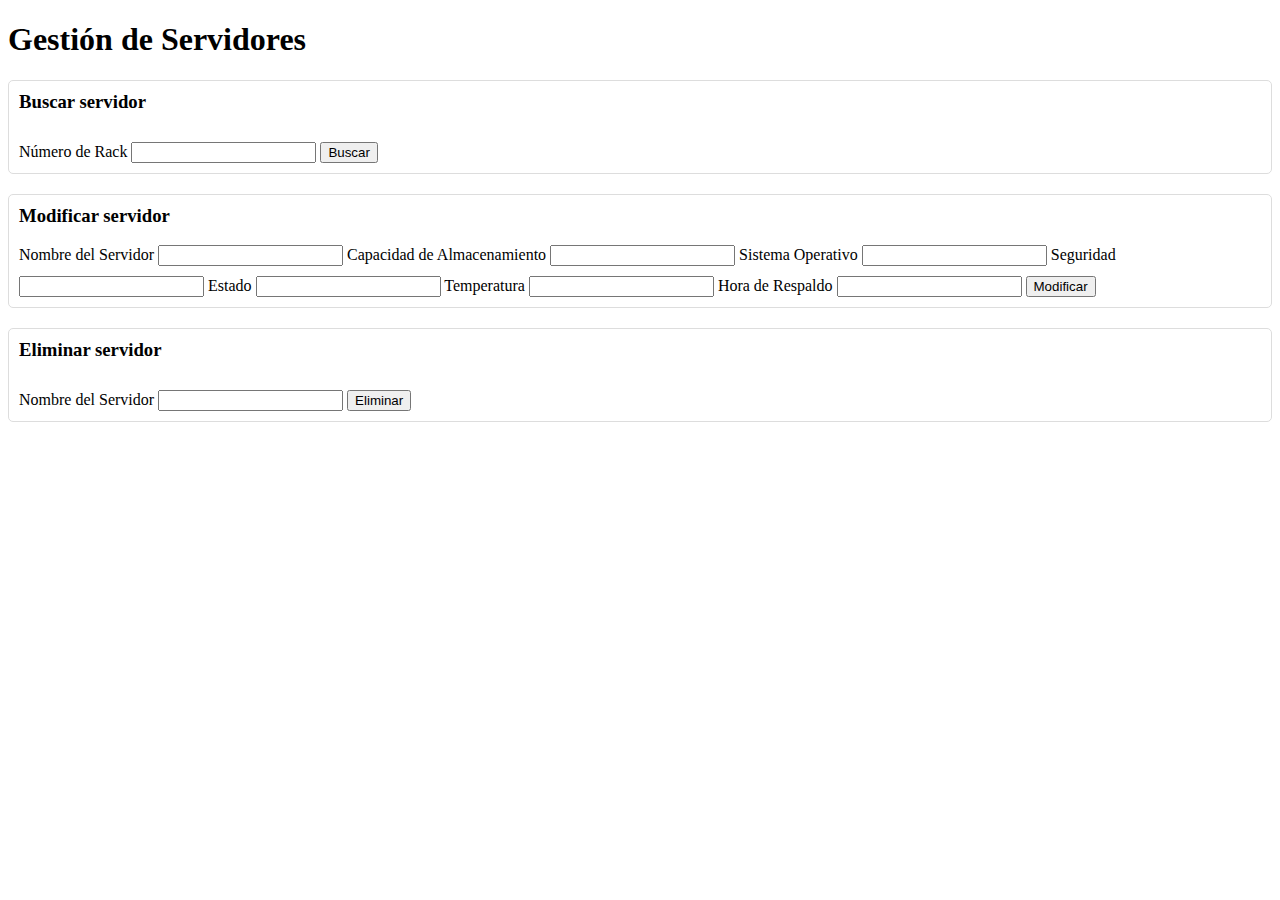
<file: templates/ejemplo.html>
<!DOCTYPE html>
<html lang="es">
<head>
    <meta charset="UTF-8">
    <meta name="viewport" content="width=device-width, initial-scale=1.0">
    <title>Gestión de Servidores</title>
    <style>
        .formulario {
            margin-bottom: 20px;
            padding: 10px;
            border: 1px solid #ddd;
            border-radius: 5px;
        }

        .formulario h3 {
            margin-top: 0;
        }

        .btn {
            margin-top: 10px;
        }
    </style>
</head>
<body>
    <h1>Gestión de Servidores</h1>

    <!-- Formulario para buscar un servidor -->
    <form id="buscarServidorForm" action="/buscar_servidor" method="POST" class="formulario">
        <h3>Buscar servidor</h3>
        <label for="numero_rack">Número de Rack</label>
        <input type="text" id="numero_rack" name="numero_rack" required>
        <button type="button" id="buscarServidorBtn" class="btn">Buscar</button>
        <div id="resultadoBusqueda"></div>
    </form>

    <!-- Formulario para modificar un servidor -->
    <form id="modificarServidorForm" action="/modificar_servidor" method="POST" class="formulario">
        <h3>Modificar servidor</h3>
        <label for="nombre_servidor_modificar">Nombre del Servidor</label>
        <input type="text" id="nombre_servidor_modificar" name="nombre_servidor_modificar" required>
        <label for="capacidad_almacenamiento_modificar">Capacidad de Almacenamiento</label>
        <input type="text" id="capacidad_almacenamiento_modificar" name="capacidad_almacenamiento_modificar" required>
        <label for="sistema_operativo_modificar">Sistema Operativo</label>
        <input type="text" id="sistema_operativo_modificar" name="sistema_operativo_modificar" required>
        <label for="seguridad_modificar">Seguridad</label>
        <input type="text" id="seguridad_modificar" name="seguridad_modificar" required>
        <label for="estado_modificar">Estado</label>
        <input type="text" id="estado_modificar" name="estado_modificar" required>
        <label for="temperatura_modificar">Temperatura</label>
        <input type="text" id="temperatura_modificar" name="temperatura_modificar" required>
        <label for="hora_respaldo_modificar">Hora de Respaldo</label>
        <input type="text" id="hora_respaldo_modificar" name="hora_respaldo_modificar" required>
        <button type="button" id="modificarServidorBtn" class="btn">Modificar</button>
        <div id="resultadoModificacion"></div>
    </form>

    <!-- Formulario para eliminar un servidor -->
    <form id="eliminarServidorForm" action="/eliminar_servidor" method="POST" class="formulario">
        <h3>Eliminar servidor</h3>
        <label for="nombre_servidor_eliminar">Nombre del Servidor</label>
        <input type="text" id="nombre_servidor_eliminar" name="nombre_servidor_eliminar" required>
        <button type="button" id="eliminarServidorBtn" class="btn">Eliminar</button>
        <div id="resultadoEliminacion"></div>
    </form>

    <script>
        document.addEventListener('DOMContentLoaded', function () {

            // Funcionalidad para buscar servidor
            document.getElementById('buscarServidorBtn').addEventListener('click', function () {
                const buscar = document.getElementById('numero_rack').value;

                fetch('/buscar_servidor', {
                    method: 'POST',
                    headers: {
                        'Content-Type': 'application/x-www-form-urlencoded',
                    },
                    body: new URLSearchParams({ buscar: buscar })
                })
                .then(response => response.json())
                .then(data => {
                    if (data.message) {
                        document.getElementById('resultadoBusqueda').innerHTML = `<p>${data.message}</p>`;
                    } else {
                        // Llenar el formulario de modificación con los datos obtenidos
                        document.getElementById('nombre_servidor_modificar').value = data.nombre_servidor;
                        document.getElementById('capacidad_almacenamiento_modificar').value = data.capacidad_almacenamiento;
                        document.getElementById('sistema_operativo_modificar').value = data.sistema_operativo;
                        document.getElementById('seguridad_modificar').value = data.seguridad;
                        document.getElementById('estado_modificar').value = data.estado;
                        document.getElementById('temperatura_modificar').value = data.temperatura;
                        document.getElementById('hora_respaldo_modificar').value = data.hora_respaldo;
                    }
                });
            });

            // Funcionalidad para modificar servidor
            document.getElementById('modificarServidorBtn').addEventListener('click', function () {
                const form = document.getElementById('modificarServidorForm');
                const modificar = new URLSearchParams(new FormData(form));

                fetch('/modificar_servidor', {
                    method: 'POST',
                    body: modificar
                })
                .then(response => response.json())
                .then(data => {
                    document.getElementById('resultadoModificacion').innerHTML = `<p>${data.message}</p>`;
                });
            });

            // Funcionalidad para eliminar servidor
            document.getElementById('eliminarServidorBtn').addEventListener('click', function () {
                const eliminar = document.getElementById('nombre_servidor_eliminar').value;

                fetch('/eliminar_servidor', {
                    method: 'POST',
                    headers: {
                        'Content-Type': 'application/x-www-form-urlencoded',
                    },
                    body: new URLSearchParams({ nombre_servidor_eliminar: eliminar })
                })
                .then(response => response.json())
                .then(data => {
                    document.getElementById('resultadoEliminacion').innerHTML = `<p>${data.message}</p>`;
                });
            });
        });
    </script>
</body>
</html>
</file>
